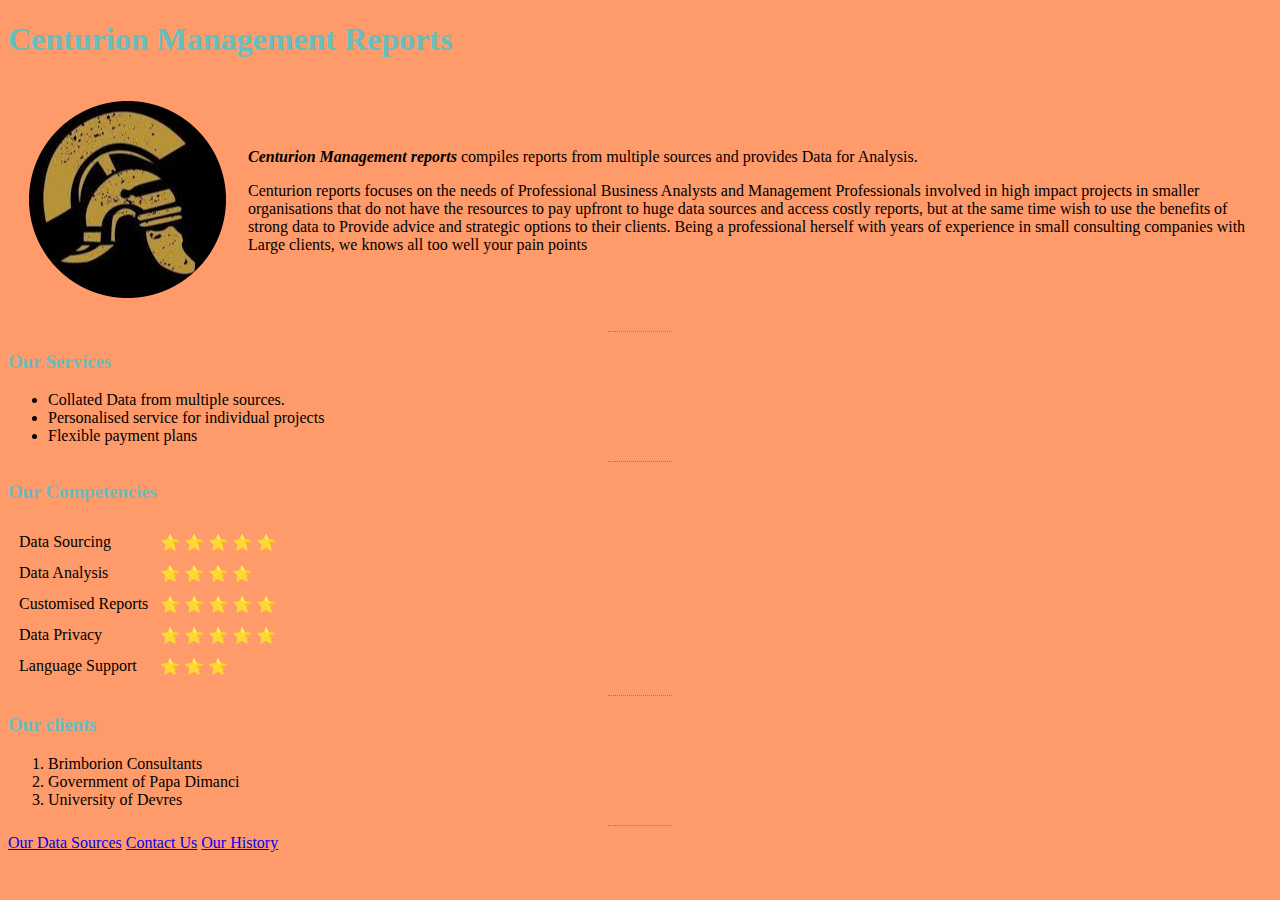
<file: index.html>
<!DOCTYPE html>
<html lang="
" dir="ltr">

<head>
  <meta charset="utf-8">
  <meta name="description" content='Centurion Management Reports compiler application development prototype'>
  <title>Centurion-Home</title>
  <link rel="stylesheet" href="css/styles.css">

</head>

<body>

  <h1>Centurion Management Reports</h1>
  <table cellspacing="20">
    <td><img src="images\Centurion.png" alt="Centurion Logo"></td>
    <td>
      <p><strong><em>Centurion Management reports</em></strong> compiles reports from multiple sources and provides Data for Analysis.</p>
      <p>Centurion reports focuses on the needs of Professional Business Analysts and Management Professionals involved in high impact projects in smaller organisations
        that do not have the resources to pay upfront to huge data sources and access costly reports, but at the same time wish to use the benefits of strong data to Provide advice and strategic options to their clients.
        Being a professional herself with years of experience in small consulting companies with Large clients, we knows all too well your pain points</p>
    </td>
  </table>

  <hr>
  <h3>Our Services</h3>
  <ul>
    <li>Collated Data from multiple sources.</li>
    <li>Personalised service for individual projects</li>
    <li>Flexible payment plans</li>
  </ul>
  <hr>
  <h3>Our Competencies</h3>

  <table cellspacing="10">

    <tr>
      <td>Data Sourcing</td>
      <td>&#11088 &#11088 &#11088 &#11088 &#11088 </td>
    </tr>
    <tr>
      <td>Data Analysis</td>
      <td>&#11088 &#11088 &#11088 &#11088</td>
    </tr>
    <tr>
      <td>Customised Reports</td>
      <td>&#11088 &#11088 &#11088 &#11088 &#11088</td>
    </tr>
    <tr>
      <td>Data Privacy</td>
      <td>&#11088 &#11088 &#11088 &#11088 &#11088</td>
    </tr>
    <tr>
      <td>Language Support</td>
      <td>&#11088 &#11088 &#11088</td>
    </tr>
  </table>
  <hr>
  <h3>Our clients</h3>
  <ol>
    <li>Brimborion Consultants</li>
    <li>Government of Papa Dimanci</li>
    <li>University of Devres</li>
  </ol>
  <hr>
  <a href="our data source.html" target="_blank">Our Data Sources</a>
  <a href="contact us.html" target="_blank">Contact Us</a>
  <a href="our history.html" target="_blank">Our History</a>
</body>


</html>
</file>
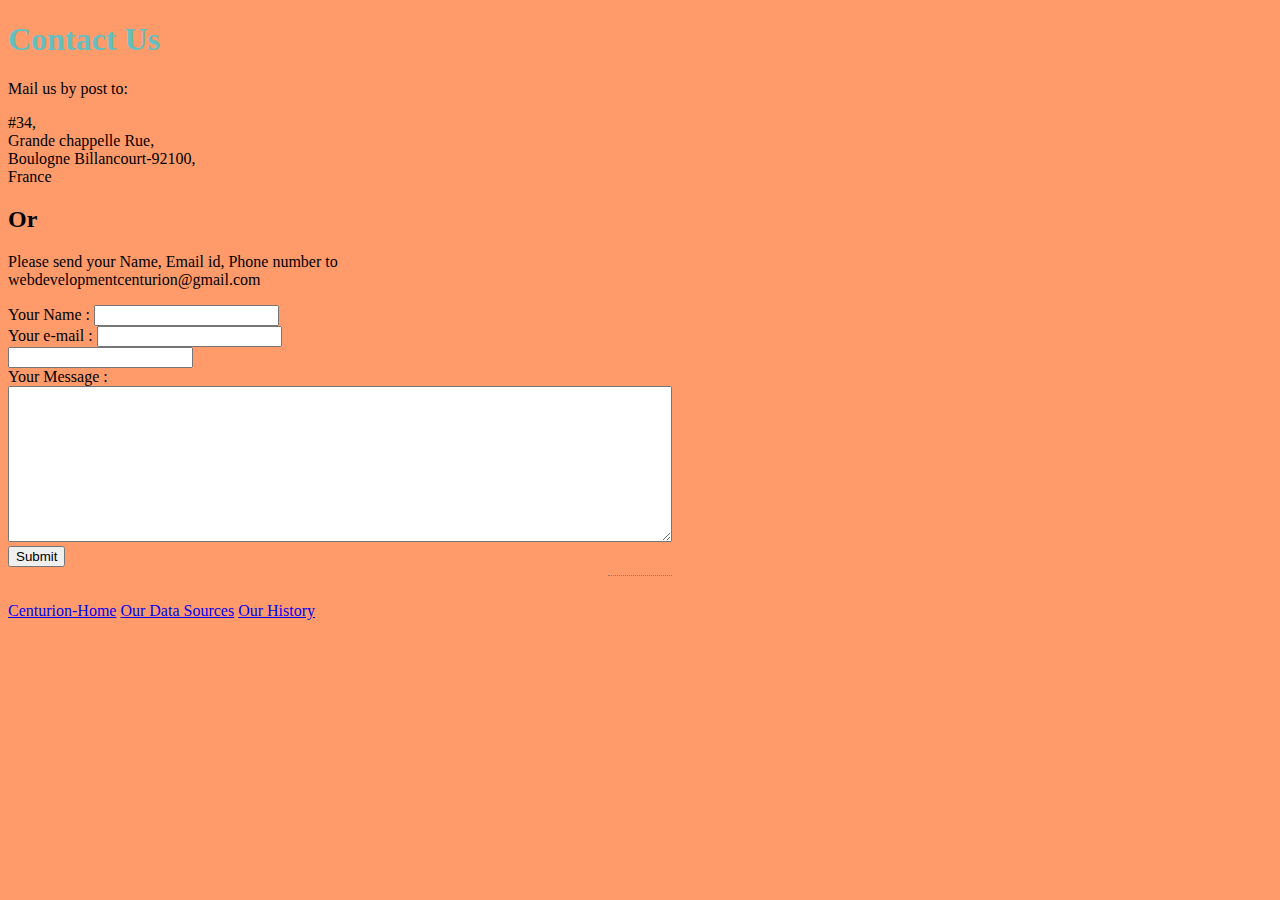
<file: contact us.html>
<!DOCTYPE html>
<html lang="en" dir="ltr">
  <head>
    <meta charset="utf-8">
    <title>Centurion-contact us</title>
    <link rel="stylesheet" href="css/styles.css">
  </head>


  <body>
  <h1>Contact Us</h1>


  <p>Mail us by post to:</p>
  <p>#34,<br>Grande chappelle Rue,<br>Boulogne Billancourt-92100,<br>France</p>


  <h2>Or</h2>
  <p>Please send your Name, Email id, Phone number to <br>webdevelopmentcenturion@gmail.com</p>

    <form class="" action="mailto:webdevelopmentcenturion@gmail.com" method="post" enctype="text/plain">
        <label for="">Your Name :</label>
        <input type="text" name="yourname" value=""><br>

        <label for="">Your e-mail :</label>
        <input type="email" name="your email" value=""><br>
        <input type="password" name="your password" value=""><br>
        <label for="">Your Message :</label><br>
        <textarea name="yourmessage" rows="10" cols="80" your></textarea><br>
        <input type="submit" name="">


    </form>
  <hr>
  <br>

  <a href="index.html">Centurion-Home</a>
  <a href="our data source.html" target="_blank">Our Data Sources</a>
  <a href="our history.html" target="_blank">Our History</a>
  </body>


</html>
</file>
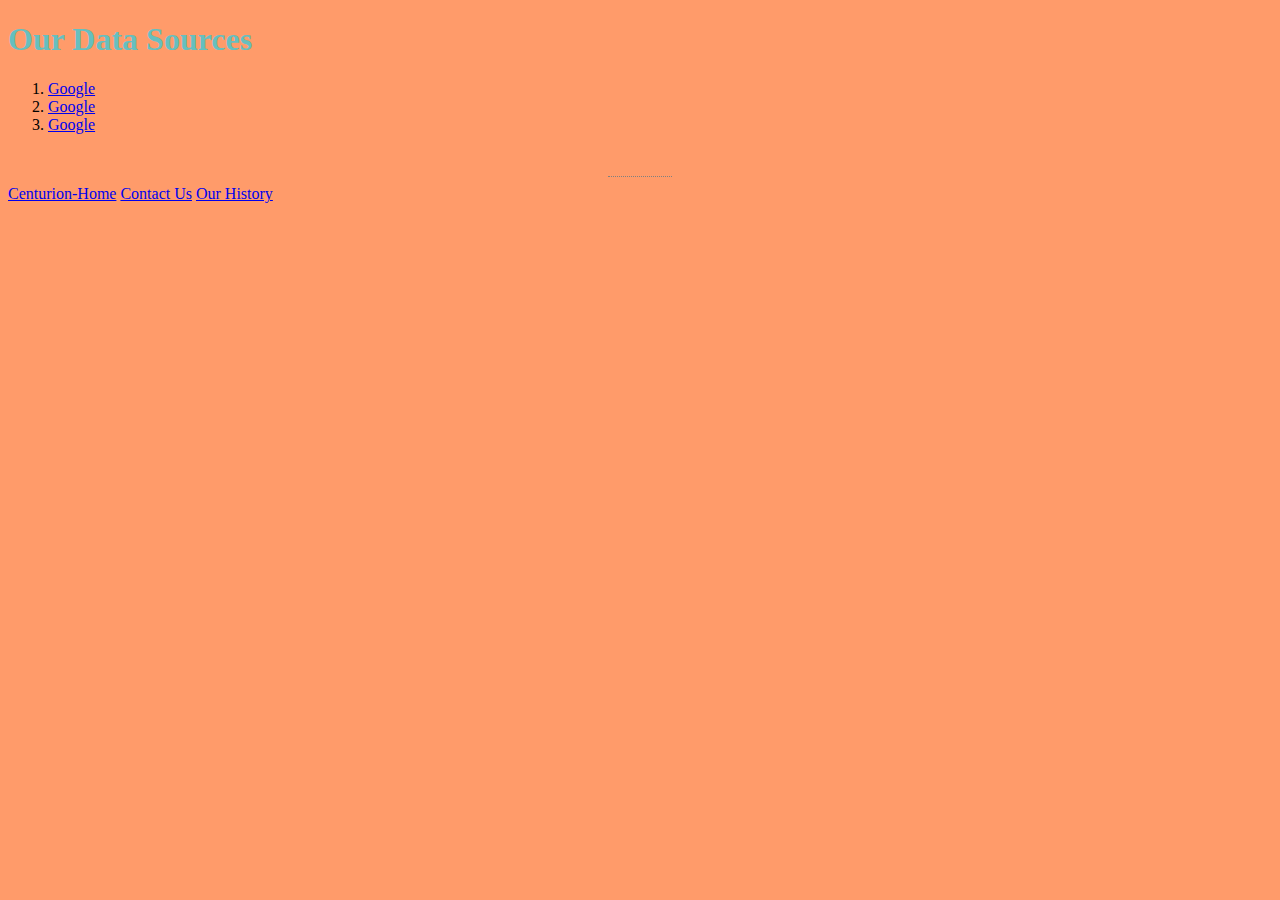
<file: our data source.html>
<!DOCTYPE html>
<html lang="en" dir="ltr">
  <head>
    <meta charset="utf-8">
    <title>Centurion-Our Data Sources</title>
    <link rel="stylesheet" href="css/styles.css">
  </head>
  <body>
    <h1>Our Data Sources</h1>
    <ol>
      <li> <a href="https://www.google.com" target="_blank">Google</li>
      <li> <a href="https://www.google.com/" target="_blank">Google</a></li>
      <li> <a href="https://www.google.com/" target="_blank">Google</a></li>
    </ol>
    <br>
    <hr>
  <a href="index.html">Centurion-Home</a>
  <a href="contact us.html" target="_blank">Contact Us</a>
  <a href="our history.html" target="_blank">Our History</a>
  </body>
</html>
</file>
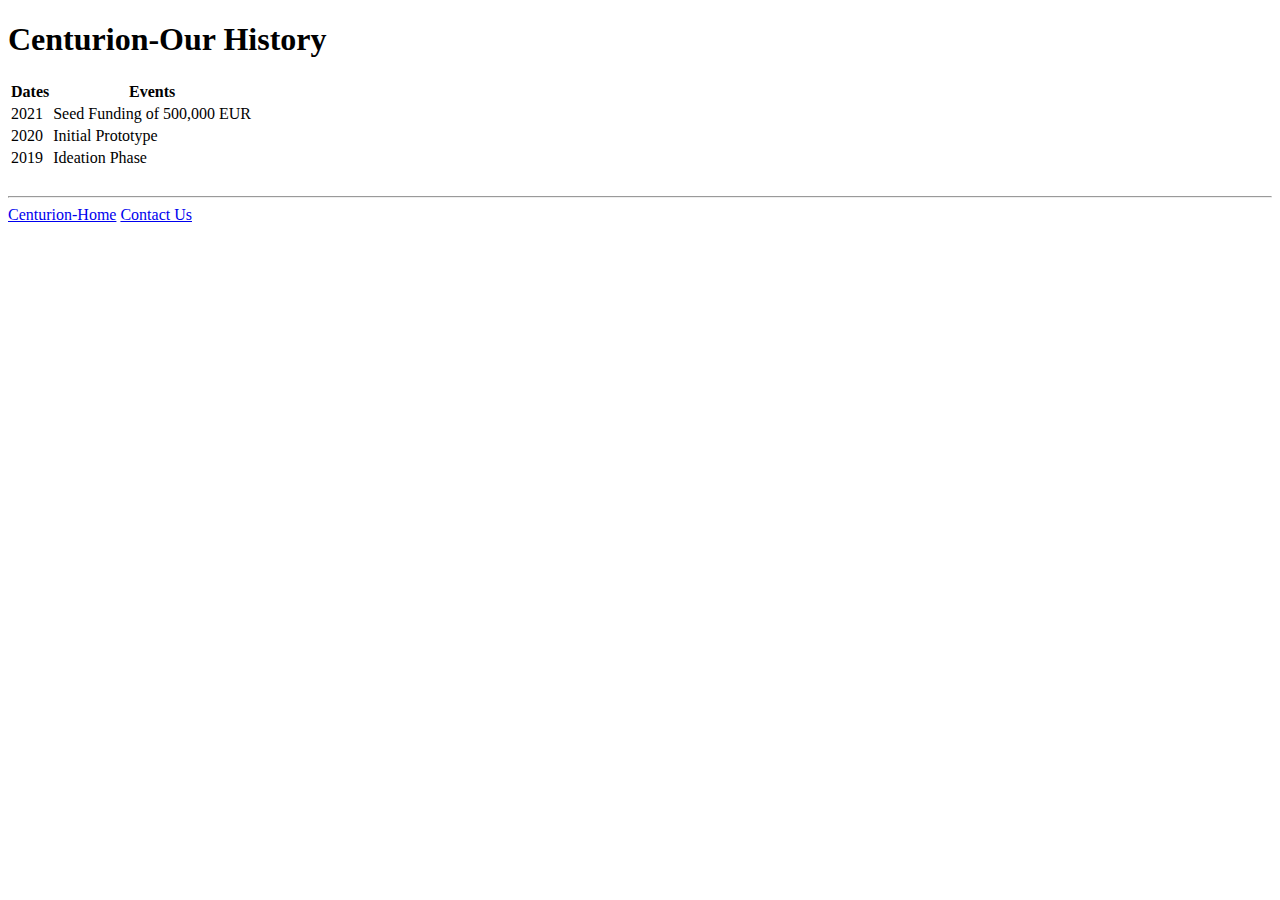
<file: Our history.html>
<!DOCTYPE html>
<html lang="en" dir="ltr">
  <head>
    <meta charset="utf-8">
    <title>Centurion-Our History</title>
  </head>
  <body>
    <h1>Centurion-Our History</h1>
    <table>
      <thead>
        <tr>
          <th>Dates</th>
          <th>Events</th>
        </tr>
      </thead>
      <tr>
        <td>2021</td>
        <td>Seed Funding of 500,000 EUR</td>
      </tr>
      <tr>
        <td>2020</td>
        <td>Initial Prototype</td>
      </tr>
      <tr>
        <td>2019</td>
        <td>Ideation Phase</td>
      </tr>
    </table>

    <br>
    <hr>
  <a href="index.html">Centurion-Home</a>
  <a href="contact us.html" target="_blank">Contact Us</a>
  </body>
</html>
</file>
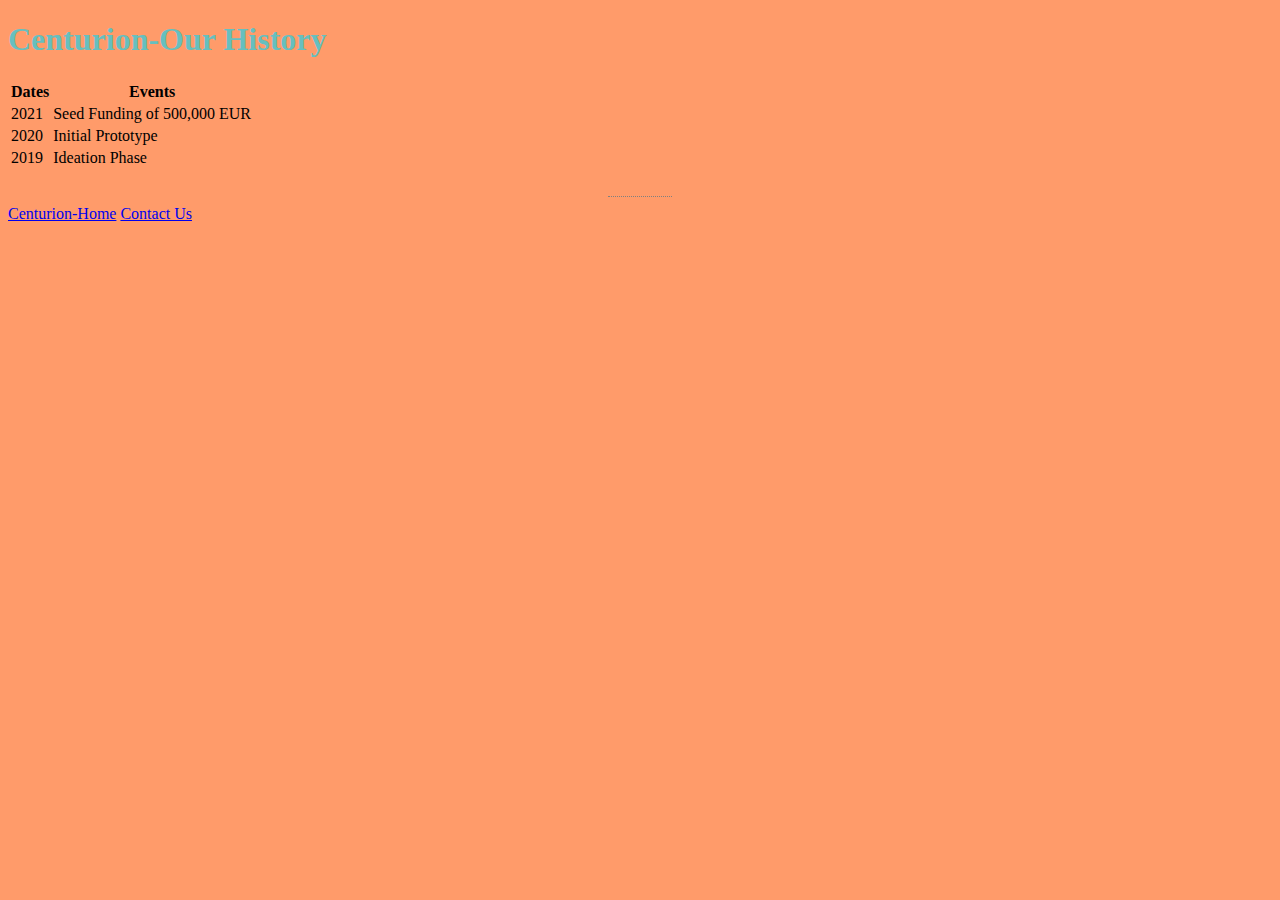
<file: our history.html>
<!DOCTYPE html>
<html lang="en" dir="ltr">
  <head>
    <meta charset="utf-8">
    <title>Centurion-Our History</title>
    <link rel="stylesheet" href="css/styles.css">
  </head>
  <body>
    <h1>Centurion-Our History</h1>
    <table>
      <thead>
        <tr>
          <th>Dates</th>
          <th>Events</th>
        </tr>
      </thead>
      <tr>
        <td>2021</td>
        <td>Seed Funding of 500,000 EUR</td>
      </tr>
      <tr>
        <td>2020</td>
        <td>Initial Prototype</td>
      </tr>
      <tr>
        <td>2019</td>
        <td>Ideation Phase</td>
      </tr>
    </table>

    <br>
    <hr>
  <a href="index.html">Centurion-Home</a>
  <a href="contact us.html" target="_blank">Contact Us</a>
  </body>
</html>
</file>
<file: css/styles.css>
body {
        background-color: #FF9B6A;

         }
    hr   {
        border-color: grey;
        border-style: none;
        border-top-style: dotted;
        width: 5%;
         }
    h3  {
        color:#66BFBF;

        }
    h1  {
        color:#66BFBF;

        }
</file>
